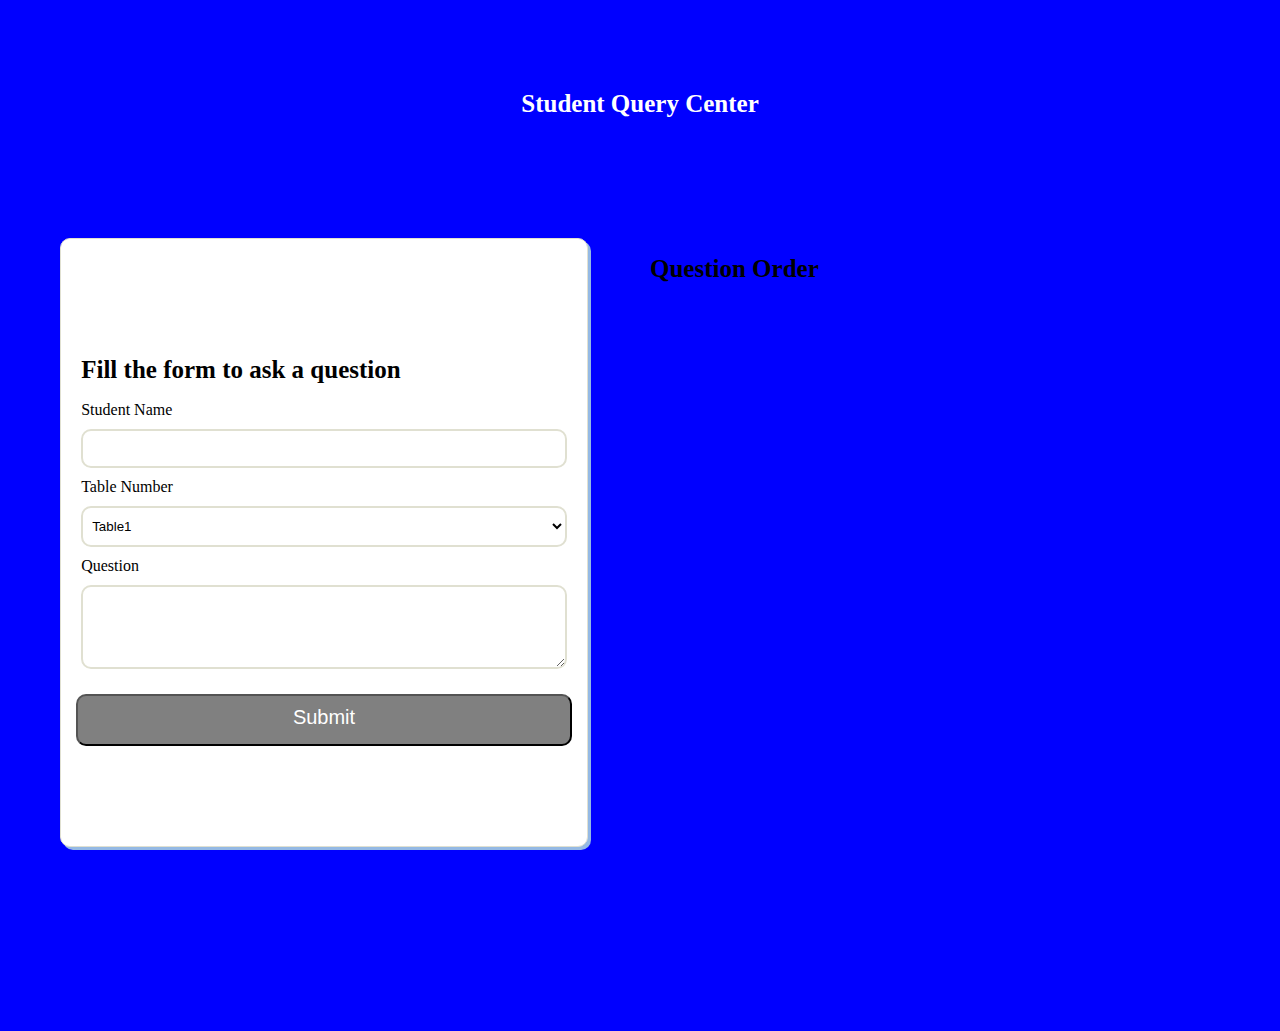
<file: index.html>
<!DOCTYPE html>
<html lang="en">

<head>
    <meta charset="UTF-8">
    <meta http-equiv="X-UA-Compatible" content="IE=edge">
    <meta name="viewport" content="width=device-width, initial-scale=1.0">
    <title>Online Query Counter</title>
    <link rel="stylesheet" href="./phase1.css">

</head>

<body>
    <div class="header-container">
        <h2 class="header">Student Query Center</h2>
    </div>
    
    <div class="main-container">
       
        <div class="right-container">
            <form method="post" class="question-form" id="q-form" onsubmit="return false">
                <h1 class="form-header">Fill the form to ask a question</h1>
                <label for="student-name">Student Name</label>
                <input type="text" id="student-name" class=" input student-name"/>
                <label for="table">Table Number</label>
                <select name="table" id="table" class="input student-table">
                    <option value="table1">Table1</option>
                    <option value="table2">Table2</option>
                    <option value="table3">Table3</option>
                    <option value="table4">Table4</option>
                </select>
                <label for="student-question">Question</label>
                <textarea type="text-area" id="student-question" class="input student-question" rows="4">
                </textarea>
                <input class="btn" type="submit"/>
            </form>

        </div>
        <div class="left-container" id="left-container">
            <h1 class="form-header">Question Order</h1>
        </div>
    </div>
    <script src="phase1.js"></script>
   
</body>

</html>
</file>
<file: phase1.css>
body{
    background-color: blue;
    padding-bottom: 5px;
}

.main-container{
    display: flex;
    flex-direction: row;
    width: 100%;
    height:100vh;
    margin-top: 0px;
    padding-top: 0px;
    
}
.right-container {
    flex-basis: 50%;
    
    
}
.left-container {
    flex-basis: 50%;
    display: flex;
    flex-direction: column;
    padding-top: 120px;
    
}
.question-form {
    background-color: white;
    width: 80%;
    margin: 0 auto;
    margin-top: 120px;
    display: flex;
    flex-direction: column;
    padding: 100px 10px 100px 10px;
    border: 1px solid #e0e0d1;
    border-radius: 10px;
    box-shadow: 3px 3px rgb(148, 185, 228);
}

.input {
    padding: 10px 5px 10px 5px;
    margin: 10px 10px;
    border: unset;
    border: 2px solid #e0e0d1;
    border-radius: 10px;
    color: black;
    background-color: white;
}
label{
    margin-left: 10px;
    color: black;
}
.form-header {
    font-size: 25px;
    color: black;
    font-weight: bold;
    margin-left: 10px;
}
.btn {
    width: 98%;
    margin: 0 auto;
    padding-top: 10px;
    padding-bottom: 15px;
    border-radius: 10px;
    background-color: grey;
    color: white;
    font-size: 20px;
    margin-top: 15px;
    cursor: pointer;
}
.query-container{
    background-color: white;
    padding: 20px;
    border: 2px solid #e0e0d1;
    border-radius: 10px;
    margin-bottom: 10px;

}
.header-container{
    width: 100%;
    
    margin: 0 auto;
    margin-top: 90px;
    display: flex;
    align-items: center;
}
.header {
    
    margin: 0 auto;
    font-size: 25px;
    color: white;
}
.remove-btn{
    border-radius: 15px;
    padding: 10px 10px;
    background-color: red;
    color: white;
    border: 1px solid gray;
    cursor: pointer;
}
</file>
